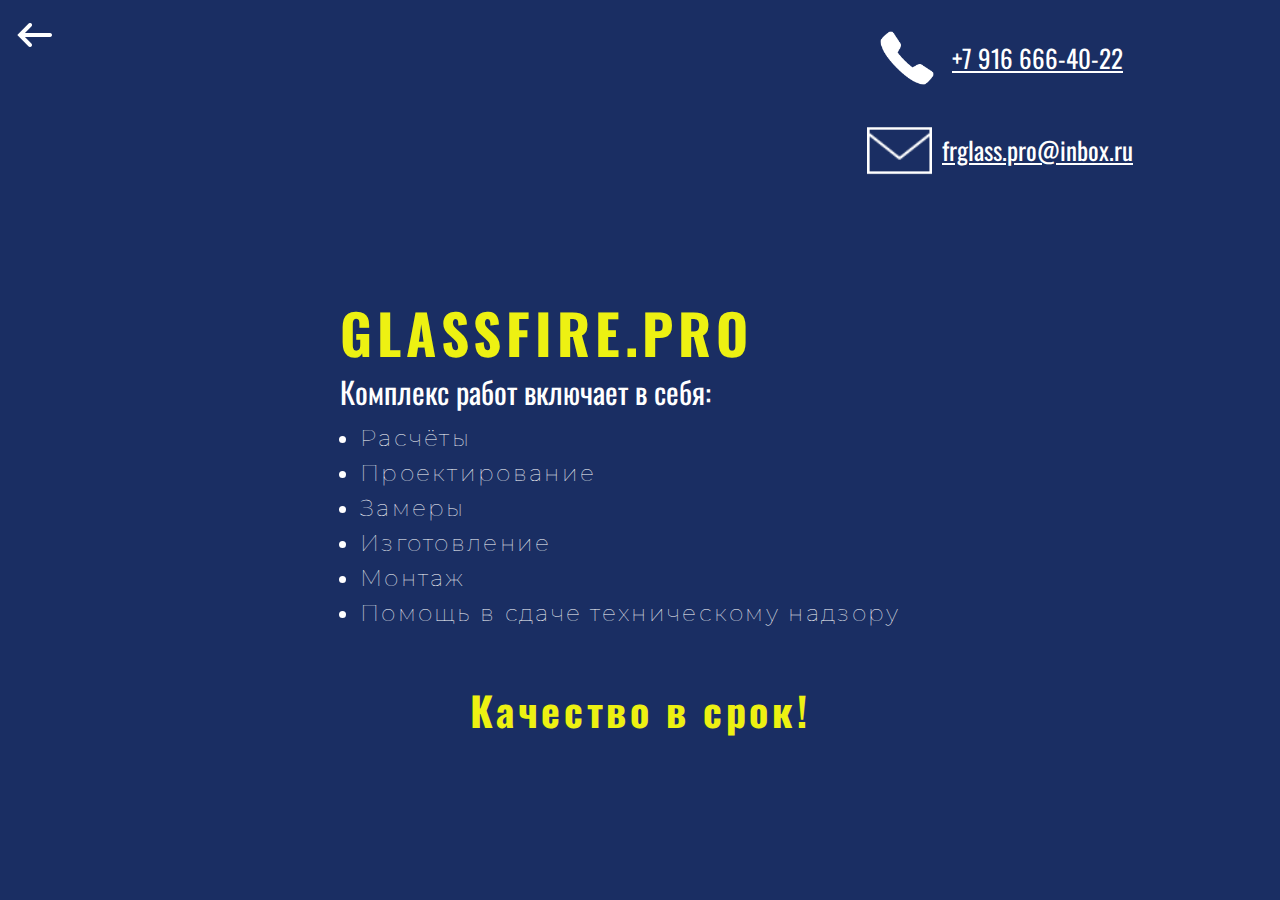
<file: about/about.html>
<!DOCTYPE html>
<html lang="en">
<head>
    <meta charset="UTF-8">
    <meta http-equiv="X-UA-Compatible" content="IE=edge">
    <meta name="viewport" content="width=device-width, initial-scale=1.0">
    <link rel="preconnect" href="https://fonts.gstatic.com">
    <link href="https://fonts.googleapis.com/css2?family=Montserrat:wght@500&display=swap" rel="stylesheet">
    <link rel="preconnect" href="https://fonts.gstatic.com">
    <link href="https://fonts.googleapis.com/css2?family=Source+Code+Pro:ital,wght@1,300&display=swap" rel="stylesheet">
    <link rel="preconnect" href="https://fonts.googleapis.com">
    <link rel="preconnect" href="https://fonts.gstatic.com" crossorigin>
    <link href="https://fonts.googleapis.com/css2?family=Oswald:wght@600&display=swap" rel="stylesheet">
    <link rel="preconnect" href="https://fonts.googleapis.com">
    <link rel="preconnect" href="https://fonts.gstatic.com" crossorigin>
    <link href="https://fonts.googleapis.com/css2?family=Oswald:wght@600&display=swap" rel="stylesheet">
    <meta name="yandex-verification" content="63dc07c4278f3176" />
    <link rel="stylesheet" href="css/style.css">
    <title>About me</title>
</head>
<body>
    <section class="section">
        <div class="section-wrapper">
            <a class="link_back" href="../public_html/index.html"></a>
            <div class="main-cont">
                <div class="main-cont__text">
                    <div class="main-cont__text-title">
                        <h1>
                            GLASSFIRE.PRO
                        </h1>
                    </div>
                    <div class="main-cont__text-subtitle">
                        <h4>
                            Комплекс работ включает в себя:
                            <ul>
                                <li>Расчёты</li>
                                <li>Проектирование</li>
                                <li>Замеры</li>
                                <li>Изготовление</li>
                                <li>Монтаж</li>
                                <li>Помощь в сдаче техническому надзору</li>
                            </ul>
                        </h4>
                    </div>
                    <div class="text_bottom">Качество в срок!</div>
                </div>
                <div class="cont_left">
                    <div class="phone_call">
                        <div class="icon_phone"></div>
                        <a href="tel:+79166664022" class="text_phone">+7 916 666-40-22</a>
                    </div>
                    <div class="email">
                        <div class="email_icon"></div>
                        <a class="email_link" href="mailto:frglass.pro@inbox.ru">frglass.pro@inbox.ru</a>
                    </div>
                </div>
            </div>
        </div>
    </section>
</body>
</html>
</file>
<file: about/css/style.css>
/* http://meyerweb.com/eric/tools/css/reset/
   v2.0-modified | 20110126
   License: none (public domain)
*/
html, body, div, span, applet, object, iframe,
h1, h2, h3, h4, h5, h6, p, blockquote, pre,
a, abbr, acronym, address, big, cite, code,
del, dfn, em, img, ins, kbd, q, s, samp,
small, strike, strong, sub, sup, tt, var,
b, u, i, center,
dl, dt, dd, ol, ul, li,
fieldset, form, label, legend,
table, caption, tbody, tfoot, thead, tr, th, td,
article, aside, canvas, details, embed,
figure, figcaption, footer, header, hgroup,
menu, nav, output, ruby, section, summary,
time, mark, audio, video {
  margin: 0;
  padding: 0;
  border: 0;
  font-size: 100%;
  font: inherit;
  vertical-align: baseline;
}

/* make sure to set some focus styles for accessibility */
:focus {
  outline: 0;
}

/* HTML5 display-role reset for older browsers */
article, aside, details, figcaption, figure,
footer, header, hgroup, menu, nav, section {
  display: block;
}

body {
  line-height: 1;
}

ol, ul {
  list-style: none;
}

blockquote, q {
  quotes: none;
}

blockquote:before, blockquote:after,
q:before, q:after {
  content: '';
  content: none;
}

table {
  border-collapse: collapse;
  border-spacing: 0;
}

input[type=search]::-webkit-search-cancel-button,
input[type=search]::-webkit-search-decoration,
input[type=search]::-webkit-search-results-button,
input[type=search]::-webkit-search-results-decoration {
  -webkit-appearance: none;
  -moz-appearance: none;
}

input[type=search] {
  -webkit-appearance: none;
  -moz-appearance: none;
  -webkit-box-sizing: content-box;
  box-sizing: content-box;
}

textarea {
  overflow: auto;
  vertical-align: top;
  resize: vertical;
}

/**
 * Correct `inline-block` display not defined in IE 6/7/8/9 and Firefox 3.
 */
audio,
canvas,
video {
  display: inline-block;
  *display: inline;
  *zoom: 1;
  max-width: 100%;
}

/**
 * Prevent modern browsers from displaying `audio` without controls.
 * Remove excess height in iOS 5 devices.
 */
audio:not([controls]) {
  display: none;
  height: 0;
}

/**
 * Address styling not present in IE 7/8/9, Firefox 3, and Safari 4.
 * Known issue: no IE 6 support.
 */
[hidden] {
  display: none;
}

/**
 * 1. Correct text resizing oddly in IE 6/7 when body `font-size` is set using
 *    `em` units.
 * 2. Prevent iOS text size adjust after orientation change, without disabling
 *    user zoom.
 */
html {
  font-size: 100%;
  /* 1 */
  -webkit-text-size-adjust: 100%;
  /* 2 */
  -ms-text-size-adjust: 100%;
  /* 2 */
}

/**
 * Address `outline` inconsistency between Chrome and other browsers.
 */
a:focus {
  outline: thin dotted;
}

/**
 * Improve readability when focused and also mouse hovered in all browsers.
 */
a:active,
a:hover {
  outline: 0;
}

/**
 * 1. Remove border when inside `a` element in IE 6/7/8/9 and Firefox 3.
 * 2. Improve image quality when scaled in IE 7.
 */
img {
  border: 0;
  /* 1 */
  -ms-interpolation-mode: bicubic;
  /* 2 */
}

/**
 * Address margin not present in IE 6/7/8/9, Safari 5, and Opera 11.
 */
figure {
  margin: 0;
}

/**
 * Correct margin displayed oddly in IE 6/7.
 */
form {
  margin: 0;
}

/**
 * Define consistent border, margin, and padding.
 */
fieldset {
  border: 1px solid #c0c0c0;
  margin: 0 2px;
  padding: 0.35em 0.625em 0.75em;
}

/**
 * 1. Correct color not being inherited in IE 6/7/8/9.
 * 2. Correct text not wrapping in Firefox 3.
 * 3. Correct alignment displayed oddly in IE 6/7.
 */
legend {
  border: 0;
  /* 1 */
  padding: 0;
  white-space: normal;
  /* 2 */
  *margin-left: -7px;
  /* 3 */
}

/**
 * 1. Correct font size not being inherited in all browsers.
 * 2. Address margins set differently in IE 6/7, Firefox 3+, Safari 5,
 *    and Chrome.
 * 3. Improve appearance and consistency in all browsers.
 */
button,
input,
select,
textarea {
  font-size: 100%;
  /* 1 */
  margin: 0;
  /* 2 */
  vertical-align: baseline;
  /* 3 */
  *vertical-align: middle;
  /* 3 */
}

/**
 * Address Firefox 3+ setting `line-height` on `input` using `!important` in
 * the UA stylesheet.
 */
button,
input {
  line-height: normal;
}

/**
 * Address inconsistent `text-transform` inheritance for `button` and `select`.
 * All other form control elements do not inherit `text-transform` values.
 * Correct `button` style inheritance in Chrome, Safari 5+, and IE 6+.
 * Correct `select` style inheritance in Firefox 4+ and Opera.
 */
button,
select {
  text-transform: none;
}

/**
 * 1. Avoid the WebKit bug in Android 4.0.* where (2) destroys native `audio`
 *    and `video` controls.
 * 2. Correct inability to style clickable `input` types in iOS.
 * 3. Improve usability and consistency of cursor style between image-type
 *    `input` and others.
 * 4. Remove inner spacing in IE 7 without affecting normal text inputs.
 *    Known issue: inner spacing remains in IE 6.
 */
button,
html input[type="button"],
input[type="reset"],
input[type="submit"] {
  -webkit-appearance: button;
  /* 2 */
  cursor: pointer;
  /* 3 */
  *overflow: visible;
  /* 4 */
}

/**
 * Re-set default cursor for disabled elements.
 */
button[disabled],
html input[disabled] {
  cursor: default;
}

/**
 * 1. Address box sizing set to content-box in IE 8/9.
 * 2. Remove excess padding in IE 8/9.
 * 3. Remove excess padding in IE 7.
 *    Known issue: excess padding remains in IE 6.
 */
input[type="checkbox"],
input[type="radio"] {
  -webkit-box-sizing: border-box;
          box-sizing: border-box;
  /* 1 */
  padding: 0;
  /* 2 */
  *height: 13px;
  /* 3 */
  *width: 13px;
  /* 3 */
}

/**
 * 1. Address `appearance` set to `searchfield` in Safari 5 and Chrome.
 * 2. Address `box-sizing` set to `border-box` in Safari 5 and Chrome
 *    (include `-moz` to future-proof).
 */
input[type="search"] {
  -webkit-appearance: textfield;
  /* 1 */
  -webkit-box-sizing: content-box;
  /* 2 */
  box-sizing: content-box;
}

/**
 * Remove inner padding and search cancel button in Safari 5 and Chrome
 * on OS X.
 */
input[type="search"]::-webkit-search-cancel-button,
input[type="search"]::-webkit-search-decoration {
  -webkit-appearance: none;
}

/**
 * Remove inner padding and border in Firefox 3+.
 */
button::-moz-focus-inner,
input::-moz-focus-inner {
  border: 0;
  padding: 0;
}

/**
 * 1. Remove default vertical scrollbar in IE 6/7/8/9.
 * 2. Improve readability and alignment in all browsers.
 */
textarea {
  overflow: auto;
  /* 1 */
  vertical-align: top;
  /* 2 */
}

/**
 * Remove most spacing between table cells.
 */
table {
  border-collapse: collapse;
  border-spacing: 0;
}

html,
button,
input,
select,
textarea {
  color: #222;
}

::-moz-selection {
  background: #b3d4fc;
  text-shadow: none;
}

::selection {
  background: #b3d4fc;
  text-shadow: none;
}

img {
  vertical-align: middle;
}

fieldset {
  border: 0;
  margin: 0;
  padding: 0;
}

textarea {
  resize: vertical;
}

.chromeframe {
  margin: 0.2em 0;
  background: #ccc;
  color: #000;
  padding: 0.2em 0;
}

body {
  overflow: hidden;
}

@media (max-width: 500px) {
  body {
    overflow: visible;
  }
}

.section {
  height: 100vh;
  background-color: #1A2E63;
}

@media (max-width: 500px) {
  .section {
    padding-bottom: 20%;
  }
}

.section-wrapper {
  display: -webkit-box;
  display: -ms-flexbox;
  display: flex;
  -webkit-box-orient: vertical;
  -webkit-box-direction: normal;
      -ms-flex-direction: column;
          flex-direction: column;
  -webkit-box-pack: center;
      -ms-flex-pack: center;
          justify-content: center;
  -webkit-box-align: center;
      -ms-flex-align: center;
          align-items: center;
  height: 100vh;
  background-color: #1A2E63;
}

@media (max-width: 500px) {
  .section-wrapper {
    padding-bottom: 20%;
  }
}

.section-wrapper .link_back {
  background: url("../IMG/icons-arrowleft.png");
  background-repeat: no-repeat;
  background-size: contain;
  width: 50px;
  height: 50px;
  position: absolute;
  top: 10px;
  left: 10px;
}

@media (min-width: 1520px) {
  .section-wrapper .link_back {
    width: 70px;
    height: 70px;
  }
}

.section-wrapper .main-cont {
  display: -webkit-box;
  display: -ms-flexbox;
  display: flex;
  -webkit-box-pack: center;
      -ms-flex-pack: center;
          justify-content: center;
  -webkit-box-align: start;
      -ms-flex-align: start;
          align-items: flex-start;
  width: 100%;
  padding-top: 130px;
}

@media (max-width: 875px) {
  .section-wrapper .main-cont {
    padding-top: 150px;
  }
}

@media (max-width: 875px) {
  .section-wrapper .main-cont {
    padding-top: 150px;
  }
}

@media (max-width: 500px) {
  .section-wrapper .main-cont {
    display: -webkit-box;
    display: -ms-flexbox;
    display: flex;
    -webkit-box-orient: vertical;
    -webkit-box-direction: normal;
        -ms-flex-direction: column;
            flex-direction: column;
    padding-top: 150px;
  }
}

.section-wrapper .main-cont__text {
  width: 600px;
  display: -webkit-box;
  display: -ms-flexbox;
  display: flex;
  -webkit-box-orient: vertical;
  -webkit-box-direction: normal;
      -ms-flex-direction: column;
          flex-direction: column;
  -webkit-box-pack: start;
      -ms-flex-pack: start;
          justify-content: flex-start;
  -webkit-box-align: start;
      -ms-flex-align: start;
          align-items: flex-start;
  margin-left: auto;
  margin-right: auto;
}

@media (min-width: 1520px) {
  .section-wrapper .main-cont__text {
    width: 800px;
  }
}

@media (max-width: 500px) {
  .section-wrapper .main-cont__text {
    width: 350px;
    margin-left: 0;
    margin-top: 100px;
    display: -webkit-box;
    display: -ms-flexbox;
    display: flex;
    -webkit-box-pack: center;
        -ms-flex-pack: center;
            justify-content: center;
    -webkit-box-align: center;
        -ms-flex-align: center;
            align-items: center;
  }
}

.section-wrapper .main-cont__text-title {
  display: -webkit-box;
  display: -ms-flexbox;
  display: flex;
  -webkit-box-pack: center;
      -ms-flex-pack: center;
          justify-content: center;
  -webkit-box-align: center;
      -ms-flex-align: center;
          align-items: center;
}

.section-wrapper .main-cont__text-title h1 {
  font-family: 'Oswald', sans-serif;
  font-style: normal;
  font-weight: bold;
  font-size: 55px;
  line-height: 82px;
  letter-spacing: 0.09em;
  color: #EDF112;
}

@media (min-width: 1520px) {
  .section-wrapper .main-cont__text-title h1 {
    font-size: 70px;
  }
}

@media (max-width: 500px) {
  .section-wrapper .main-cont__text-title h1 {
    margin-left: 10px;
    font-size: 40px;
  }
}

.section-wrapper .main-cont__text-subtitle {
  display: -webkit-box;
  display: -ms-flexbox;
  display: flex;
  -webkit-box-orient: vertical;
  -webkit-box-direction: normal;
      -ms-flex-direction: column;
          flex-direction: column;
  -webkit-box-pack: center;
      -ms-flex-pack: center;
          justify-content: center;
  -webkit-box-align: center;
      -ms-flex-align: center;
          align-items: center;
}

.section-wrapper .main-cont__text-subtitle h4 {
  font-family: 'Oswald', sans-serif;
  font-style: normal;
  font-weight: normal;
  font-size: 30px;
  line-height: 28px;
  color: #FFFFFF;
  margin-top: 5px;
}

@media (min-width: 1520px) {
  .section-wrapper .main-cont__text-subtitle h4 {
    font-size: 40px;
  }
}

@media (max-width: 500px) {
  .section-wrapper .main-cont__text-subtitle h4 {
    font-size: 24px;
    margin-left: 10px;
  }
}

.section-wrapper .main-cont__text-subtitle ul {
  list-style-type: disc;
  margin-top: 15px;
  margin-left: 20px;
}

.section-wrapper .main-cont__text-subtitle ul li {
  color: #fff;
  font-family: 'Montserrat', sans-serif;
  font-style: normal;
  font-weight: bold;
  letter-spacing: 0.1em;
  font-size: 23px;
  line-height: 35px;
  font-weight: 100;
}

@media (min-width: 1520px) {
  .section-wrapper .main-cont__text-subtitle ul li {
    font-size: 28px;
  }
}

.section-wrapper .main-cont__text .text_bottom {
  font-family: 'Oswald', sans-serif;
  font-style: normal;
  font-weight: bold;
  font-size: 40px;
  line-height: 59px;
  letter-spacing: 0.09em;
  color: #EDF112;
  padding-top: 50px;
  margin-left: auto;
  margin-right: auto;
}

@media (min-width: 1520px) {
  .section-wrapper .main-cont__text .text_bottom {
    font-size: 55px;
  }
}

@media (max-width: 500px) {
  .section-wrapper .main-cont__text .text_bottom {
    font-size: 30px;
    padding-top: 50px;
  }
}

.section-wrapper .cont_left {
  position: absolute;
  top: 5px;
  right: 30px;
  display: -webkit-box;
  display: -ms-flexbox;
  display: flex;
  -webkit-box-orient: vertical;
  -webkit-box-direction: normal;
      -ms-flex-direction: column;
          flex-direction: column;
  -webkit-box-pack: center;
      -ms-flex-pack: center;
          justify-content: center;
  -webkit-box-align: center;
      -ms-flex-align: center;
          align-items: center;
  width: 500px;
  height: 200px;
}

@media (min-width: 1520px) {
  .section-wrapper .cont_left {
    top: 20px;
  }
}

@media (min-width: 500px) and (max-width: 1026px) {
  .section-wrapper .cont_left {
    position: absolute;
    right: 10px;
    display: -webkit-box;
    display: -ms-flexbox;
    display: flex;
    -webkit-box-orient: vertical;
    -webkit-box-direction: normal;
        -ms-flex-direction: column;
            flex-direction: column;
    -webkit-box-pack: center;
        -ms-flex-pack: center;
            justify-content: center;
    -webkit-box-align: center;
        -ms-flex-align: center;
            align-items: center;
  }
}

@media (max-width: 500px) {
  .section-wrapper .cont_left {
    position: absolute;
    top: 10px;
    right: 5px;
    display: -webkit-box;
    display: -ms-flexbox;
    display: flex;
    -webkit-box-orient: vertical;
    -webkit-box-direction: normal;
        -ms-flex-direction: column;
            flex-direction: column;
    -webkit-box-pack: center;
        -ms-flex-pack: center;
            justify-content: center;
    -webkit-box-align: center;
        -ms-flex-align: center;
            align-items: center;
    width: 270px;
    height: 200px;
  }
}

.section-wrapper .cont_left .phone_call {
  display: -webkit-box;
  display: -ms-flexbox;
  display: flex;
  -webkit-box-pack: center;
      -ms-flex-pack: center;
          justify-content: center;
  -webkit-box-align: center;
      -ms-flex-align: center;
          align-items: center;
  -webkit-transition: 0.7s;
  transition: 0.7s;
}

.section-wrapper .cont_left .phone_call .icon_phone {
  background: url("../IMG/phone.png");
  background-repeat: no-repeat;
  background-size: contain;
  width: 60px;
  height: 60px;
  margin-right: 15px;
}

@media (min-width: 1520px) {
  .section-wrapper .cont_left .phone_call .icon_phone {
    width: 85px;
    height: 85px;
  }
}

@media (max-width: 500px) {
  .section-wrapper .cont_left .phone_call .icon_phone {
    width: 50px;
    height: 50px;
  }
}

.section-wrapper .cont_left .phone_call .text_phone {
  font-family: 'Oswald', sans-serif;
  font-style: normal;
  font-weight: normal;
  font-size: 25px;
  line-height: 56px;
  color: #fff;
  -webkit-transition: 0.7s;
  transition: 0.7s;
}

@media (min-width: 1520px) {
  .section-wrapper .cont_left .phone_call .text_phone {
    font-size: 32px;
  }
}

@media (max-width: 500px) {
  .section-wrapper .cont_left .phone_call .text_phone {
    font-size: 23px;
  }
}

.section-wrapper .cont_left .email {
  display: -webkit-box;
  display: -ms-flexbox;
  display: flex;
  -webkit-box-pack: center;
      -ms-flex-pack: center;
          justify-content: center;
  -webkit-box-align: center;
      -ms-flex-align: center;
          align-items: center;
  -webkit-transition: 0.7s;
  transition: 0.7s;
  margin-top: 30px;
  -webkit-transform: translateY(0);
          transform: translateY(0);
}

@media (max-width: 500px) {
  .section-wrapper .cont_left .email {
    margin-top: 10px;
  }
}

.section-wrapper .cont_left .email_icon {
  background: url("../IMG/email.png");
  background-repeat: no-repeat;
  background-size: contain;
  width: 65px;
  height: 65px;
  margin-right: 10px;
}

@media (min-width: 1520px) {
  .section-wrapper .cont_left .email_icon {
    width: 85px;
    height: 85px;
  }
}

@media (max-width: 500px) {
  .section-wrapper .cont_left .email_icon {
    width: 50px;
    height: 50px;
  }
}

.section-wrapper .cont_left .email_link {
  font-family: 'Oswald', sans-serif;
  font-style: normal;
  font-weight: normal;
  font-size: 25px;
  line-height: 56px;
  color: #fff;
  -webkit-transition: 0.7s;
  transition: 0.7s;
}

@media (min-width: 1520px) {
  .section-wrapper .cont_left .email_link {
    font-size: 32px;
  }
}

@media (max-width: 500px) {
  .section-wrapper .cont_left .email_link {
    font-size: 23px;
  }
}

.section-wrapper .cont_left .email:hover {
  -webkit-transform: translateY(-10px);
          transform: translateY(-10px);
}

.section-wrapper .cont_left .phone_call:hover {
  -webkit-transform: translateY(-10px);
          transform: translateY(-10px);
}

@-webkit-keyframes appear {
  0% {
    opacity: 0;
  }
  25% {
    opacity: 0.25;
  }
  50% {
    opacity: 0.5;
  }
  75% {
    opacity: 0.75;
  }
  100% {
    opacity: 1;
  }
}

@keyframes appear {
  0% {
    opacity: 0;
  }
  25% {
    opacity: 0.25;
  }
  50% {
    opacity: 0.5;
  }
  75% {
    opacity: 0.75;
  }
  100% {
    opacity: 1;
  }
}

html, body {
  overflow-x: hidden;
  max-width: 100%;
  height: auto;
  scroll-behavior: smooth;
}

::-moz-selection {
  background-color: #3a4b99;
  color: #fff;
}

::selection {
  background-color: #3a4b99;
  color: #fff;
}

/* custom scrollbar */
body::-webkit-scrollbar {
  width: 20px;
}

body::-webkit-scrollbar-thumb {
  background-color: #d6dee1;
  border-radius: 20px;
  border: 6px solid transparent;
  background-clip: content-box;
}

body::-webkit-scrollbar-thumb:hover {
  background-color: #a8bbbf;
}
/*# sourceMappingURL=style.css.map */
</file>
